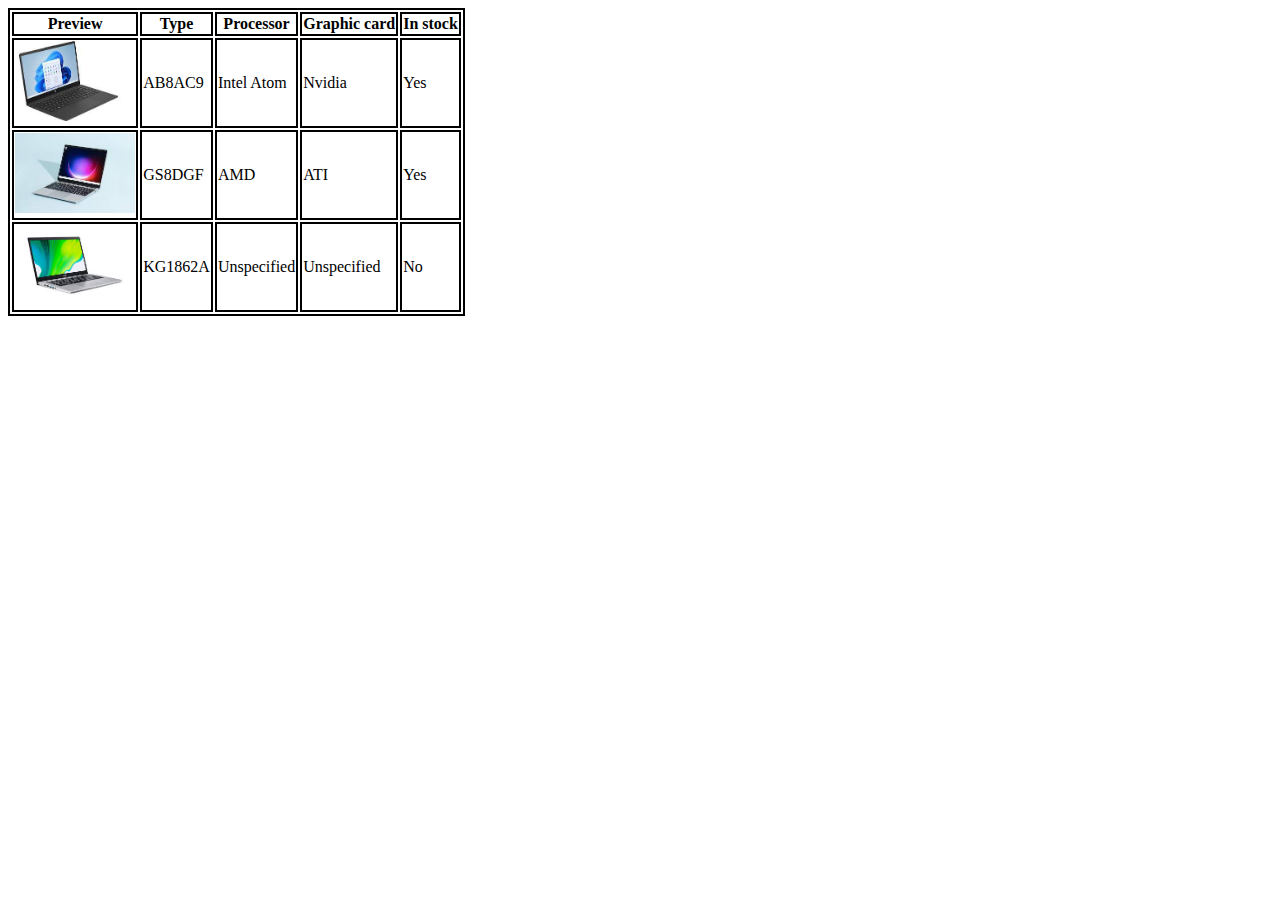
<file: index.html>
<!doctype html>
<html lang="en">
<head>
    <meta charset="UTF-8">
    <meta name="viewport"
          content="width=device-width, user-scalable=no, initial-scale=1.0, maximum-scale=1.0, minimum-scale=1.0">
    <meta http-equiv="X-UA-Compatible" content="ie=edge">
    <title>Contact me</title>
    <style>

         table,td,th{
            border: 2px solid;

        }
         img{
             height: 80px;
         }
    </style>
</head>
<body>
<table>
    <tr>
        <th>Preview</th>
        <th>Type</th>
        <th>Processor</th>
        <th>Graphic card</th>
        <th>In stock</th>
    </tr>
    <tr>
        <td><img src="pics/lap1.jpeg" alt=""></td>
        <td>AB8AC9</td>
        <td>Intel Atom</td>
        <td>Nvidia</td>
        <td>Yes</td>
    </tr>
    <tr>
        <td><img src="pics/lap%202.jpeg" alt=""></td>
        <td>GS8DGF</td>
        <td>AMD</td>
        <td>ATI</td>
        <td>Yes</td>
    </tr>
    <tr>
        <td><img src="pics/klap.jpeg" alt=""></td>
        <td>KG1862A</td>
        <td>Unspecified</td>
        <td>Unspecified</td>
        <td>No</td>
    </tr>


</table>
</body>
</html>
</file>
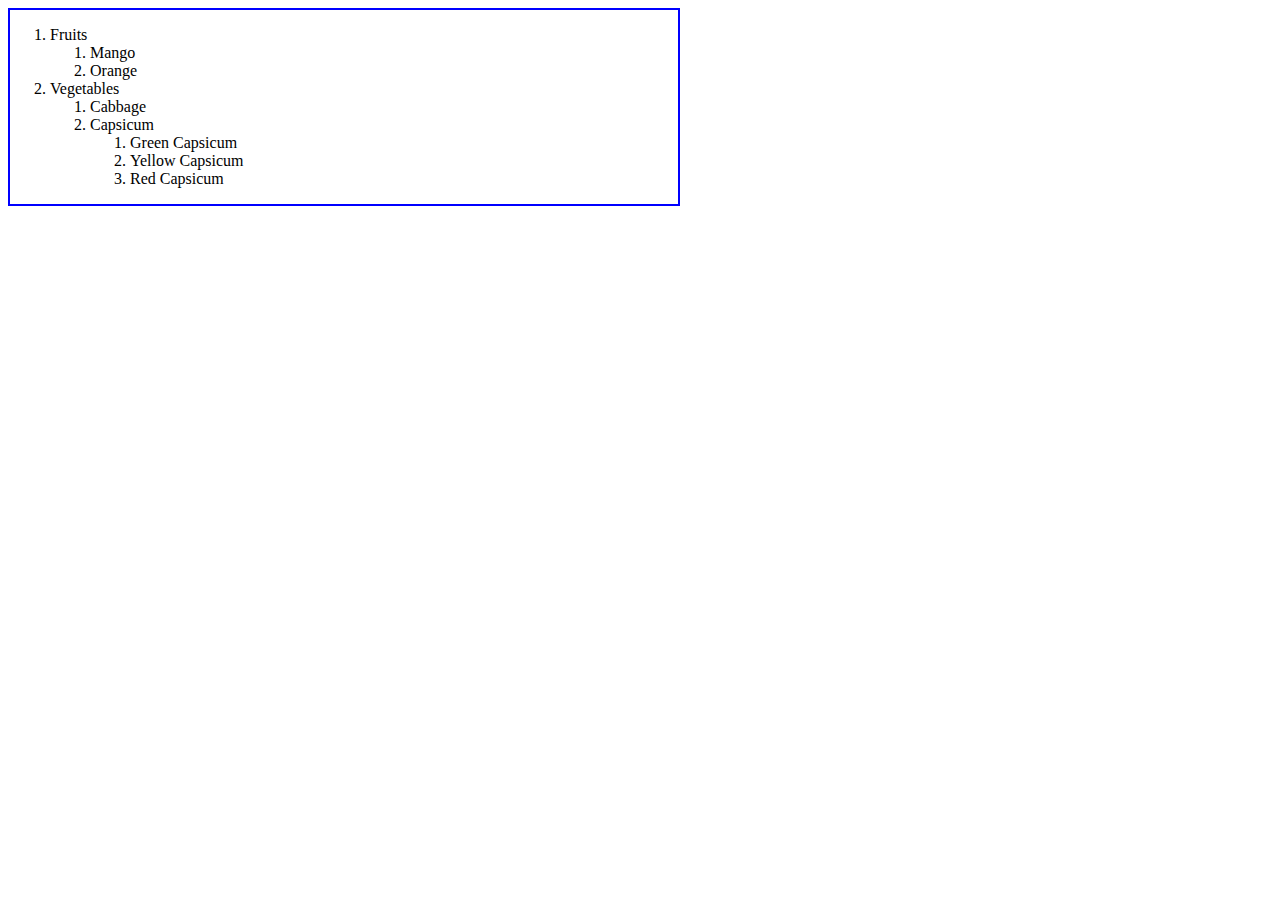
<file: orderedlist.html>
<!doctype html>
<html lang="en">
<head>
    <meta charset="UTF-8">
    <meta name="viewport"
          content="width=device-width, user-scalable=no, initial-scale=1.0, maximum-scale=1.0, minimum-scale=1.0">
    <meta http-equiv="X-UA-Compatible" content="ie=edge">
    <title>FruitVeg</title>
    <style>
        body{
            margin-right: 600px;
            border: 2px solid blue;
        }
    </style>

</head>
<body>



      <ol>
    <li>Fruits
        <ol>
            <li>Mango</li>
            <li> Orange</li>
        </ol>
    </li>
    <li>Vegetables
    <ol>
        <li>Cabbage</li>
        <li>Capsicum
        <ol>
            <li>Green Capsicum</li>
            <li>Yellow Capsicum</li>
            <li>Red Capsicum</li>
        </ol>

        </li>
    </ol>
    </li>
        </ol>


</body>
</html>
</file>
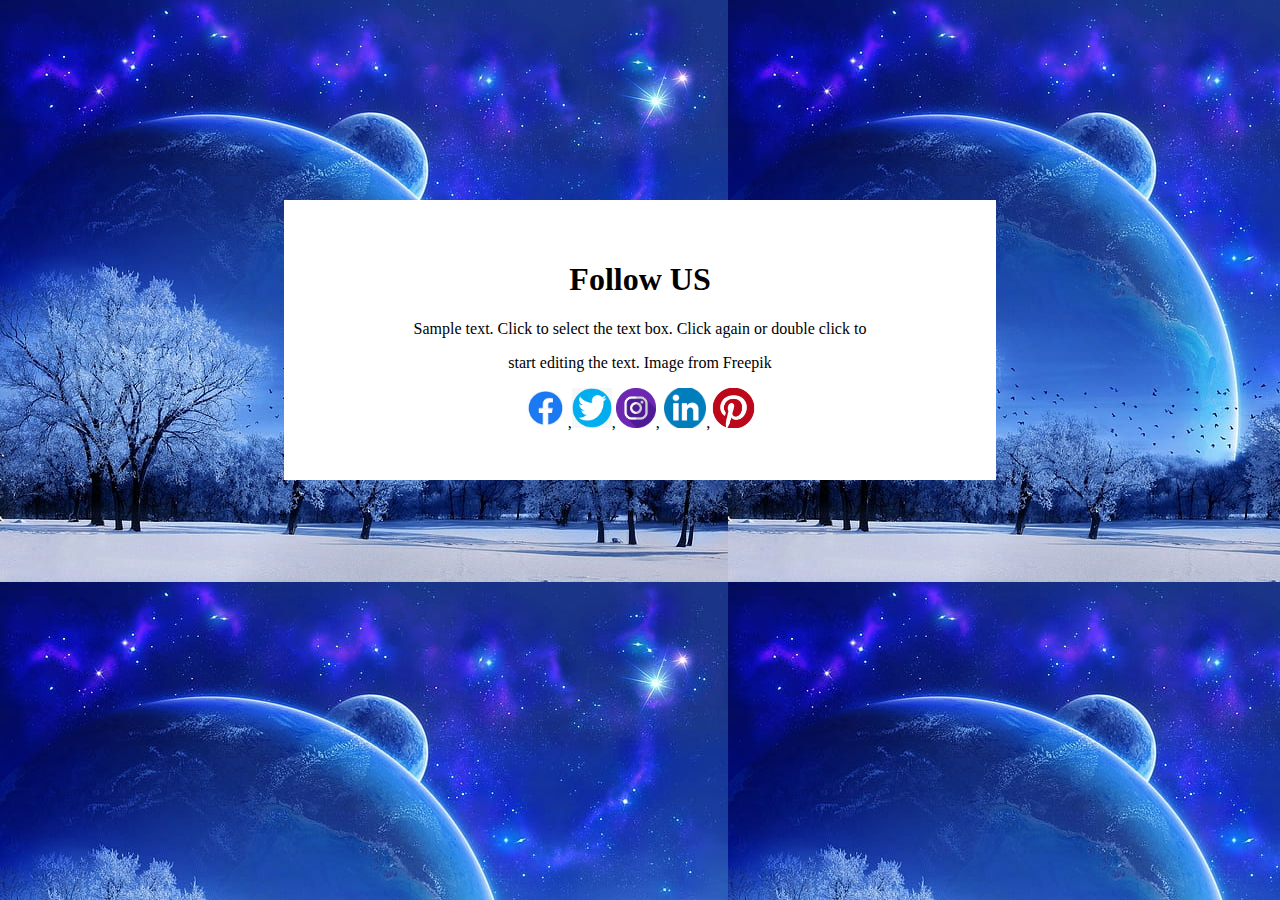
<file: ourpages.html>
<!doctype html>
<html lang="en">
<head>
    <meta charset="UTF-8">
    <meta name="viewport"
          content="width=device-width, user-scalable=no, initial-scale=1.0, maximum-scale=1.0, minimum-scale=1.0">
    <meta http-equiv="X-UA-Compatible" content="ie=edge">
    <title>Pages</title>

    <style>
        body{
            background-image: url("pics/background.jpg");
        }
        img{
            height: 40px;
        }
        form{
            background-color: white;
            width: 50%;
            height: 200px;
            text-align: center;
            padding-top: 100px;
            padding: 40px;
            margin: auto;
            margin-top: 200px;
            align-self: center;
        }

    </style>

</head>
<body>
<form action="">

    <h1>Follow US</h1>
<p>Sample text. Click to select the text box. Click again or double click to</p>
<p>start editing the text. Image from Freepik </p>
<img src="pics/fb.jpeg" alt="">,<img src="pics/twitter%202.png" alt="">,<img src="pics/ig.jpeg" alt="">,
<img src="pics/link%202.png" alt="">,<img src="pics/pin.png" alt="">


</form>

</body>
</html>
</file>
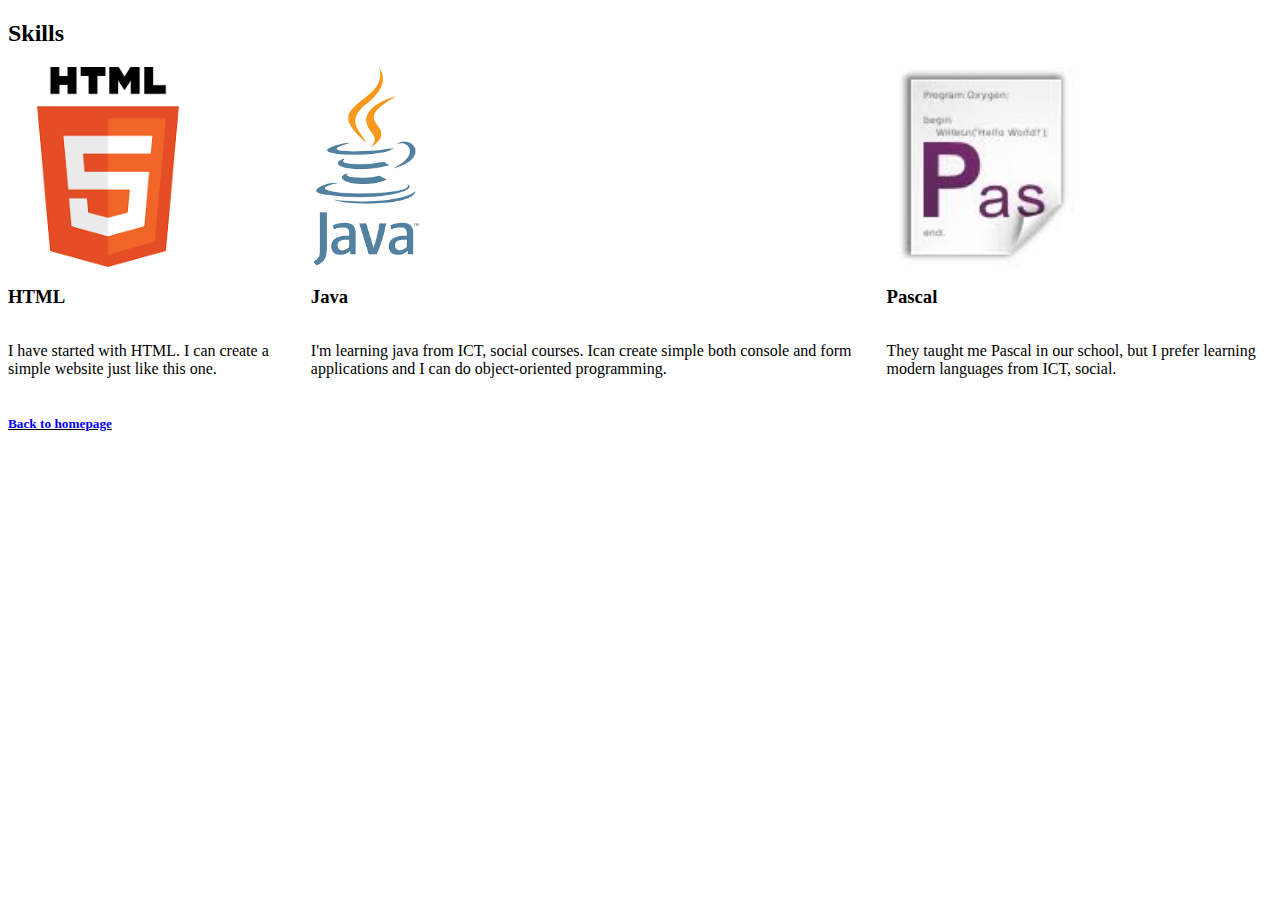
<file: skills.html>
<!doctype html>
<html lang="en">
<head>
    <meta charset="UTF-8">
    <meta name="viewport"
          content="width=device-width, user-scalable=no, initial-scale=1.0, maximum-scale=1.0, minimum-scale=1.0">
    <meta http-equiv="X-UA-Compatible" content="ie=edge">
    <title>skills</title>
    <link rel="stylesheet" href="css/skills.css">
    <style>
        h5{
            color: blue;
        }
    </style>
</head>
<body>
<h2>Skills</h2>
<div id="org">

    <div class="one">
    <img class="img3" src="pics/html.png" alt="">
    <h3>HTML</h3>
    <p>I have started with HTML. I can create a simple website just like this one.</p>
</div>
<div class="two">
    <img class="img2" src="pics/java.png" alt="">
    <h3>Java</h3>
    <p>I'm learning java from ICT, social courses. Ican create simple both
    console and form applications and I can do object-oriented programming.
    </p>
</div>
<div class="three">
    <img src="pics/pascal.jpeg" alt="">
    <h3>Pascal</h3>
    <p>They taught me Pascal in our school, but I prefer learning modern languages from
    ICT, social.</p>
</div>

</div>
<u><h5>Back to homepage</h5></u>

</body>
</html>
</file>
<file: css/skills.css>
#org{
 display: flex;
}
.one{
    display: grid;
}
.two{
    display: grid;
}
.three{
    display: grid;
}

img{
    height: 200px;
}
</file>
